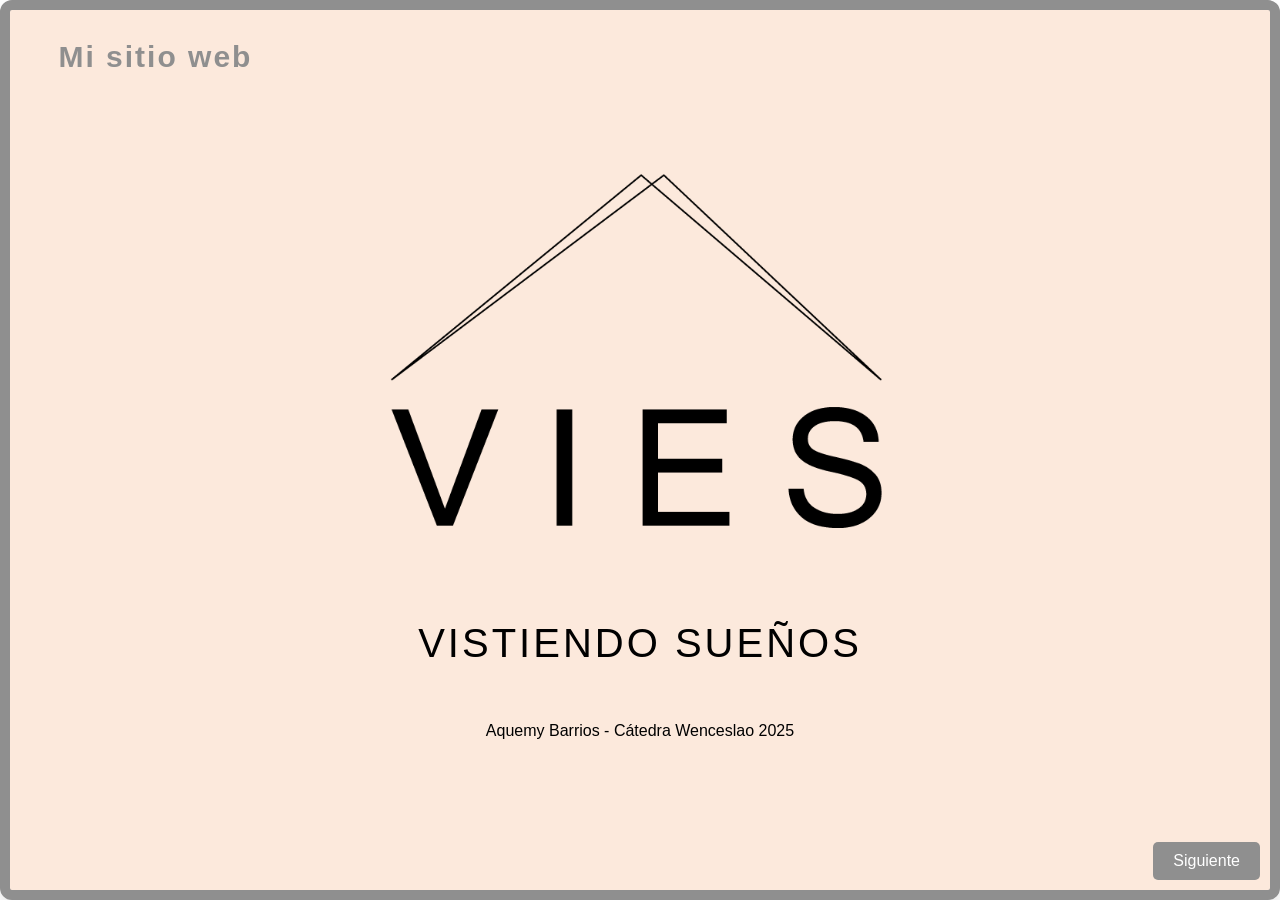
<file: index.html>
<!DOCTYPE html>
<html lang="es">

<head>
  <meta charset="UTF-8" />
  <title>VIES - Presentación</title>
  <!-- Estilo de pagina -->
  <link rel="stylesheet" href="estilos.css" />
  <!-- Logica de pagina -->
  <script defer src="script.js"></script>
</head>

<body>

  <div class="presentacion active" id="placa1">
    <h2 class="titulo">Mi sitio web</h2>
    <img src="./img/VIES.png" alt="Logo de VIES" class="logo" />
    <p class="eslogan">VISTIENDO SUEÑOS</p>
    <p>Aquemy Barrios - Cátedra Wenceslao 2025</p>


  </div>

  <div class="presentacion" id="placa2">
    <h2 class="titulo">Diseño</h2>
    <h3>Tipografía</h3>
    <p>font-family: Arial, sans-serif</p>
    <h3>Paleta de colores</h3>
    <ul class="paleta">
      <li>#FFFFFF</li>
      <li>#000000</li>
      <li>#8f8f8f</li>
    </ul>
  </div>

  <div class="presentacion" id="placa3">
    <h2 class="titulo">Mapa de navegación</h2>
    <img src="./img/mapa.png" alt="mapa de navegación" class="mapa" />
  </div>

  <div class="presentacion" id="placa4">
    <h2 class="titulo">Del boceto al desarrollo</h2>
    <div class="imagenes-boceto">
      <img src="./img/wireframe1.png" alt="wireframe1" class="wireframe-img" />
      <img src="./img/wireframe2.png" alt="wireframe2" class="wireframe-img" />
    </div>
  </div>

  <div class="presentacion" id="placa5">
    <h2 class="titulo">Presupuesto</h2>

    <table style="border-collapse: collapse; font-size: 18px; margin-top: 15px;">
      <thead>
        <tr style="background-color: #e0e0e0;">
          <th style="border: 2px solid #8f8f8f; padding: 10px;">Concepto</th>
          <th style="border: 2px solid #8f8f8f; padding: 10px;">Detalle</th>
          <th style="border: 2px solid #8f8f8f; padding: 10px;">Costo</th>
        </tr>
      </thead>
      <tbody>
        <tr>
          <td style="border: 2px solid #8f8f8f; padding: 10px;">Diseño Visual</td>
          <td style="border: 2px solid #8f8f8f; padding: 10px;">Identiddad visual + Prototipado</td>
          <td style="border: 2px solid #8f8f8f; padding: 10px;">$200.000</td>
        </tr>
        <tr>
          <td style="border: 2px solid #8f8f8f; padding: 10px;">Desarrollo Web</td>
          <td style="border: 2px solid #8f8f8f; padding: 10px;">Maquetación HTML y CSS</td>
          <td style="border: 2px solid #8f8f8f; padding: 10px;">$300.000</td>
        </tr>
        <tr>
          <td style="border: 2px solid #8f8f8f; padding: 10px;">Dominio (.com.ar)</td>
          <td style="border: 2px solid #8f8f8f; padding: 10px;">Registro (NIC Argentina)</td>
          <td style="border: 2px solid #8f8f8f; padding: 10px;">$8.500,00/año</td>
        </tr>
        <tr>
          <td style="border: 2px solid #8f8f8f; padding: 10px;">Hosting</td>
          <td style="border: 2px solid #8f8f8f; padding: 10px;">Plan básico (Towebs)</td>
          <td style="border: 2px solid #8f8f8f; padding: 10px;">
            $3.499,01/mes<br>
            o $37.789,26/año</td>
        </tr>
      </tbody>
    </table>
  
    <p style="font-size: 20px; font-weight: bold; margin-top: 20px;">Total aproximado: $546.289,26</p>
  </div>

  <div class="presentacion" id="placa6">
    <h2 class="titulo">Sitio responsivo</h2>

    <!-- Email marketing embebido -->
    <div
      style="margin:auto; max-width:90%; background-color:#D9D9D9; padding:20px; font-family:Arial, sans-serif; border-radius:10px;">
      <div style="text-align:center;">
        <img src="./img/VIES.png" alt="VIES" width="80" style="margin-bottom: 20px;">
        <h3 style="font-size:16px; color:#333333; margin-top:0;">VISITÁ NUESTRO SITIO</h3>
        <p style="font-size:14px; color:#333333;">Compra y vende cabello natural de manera fácil y segura</p>
      </div>
      <div style="display:flex;  justify-content:center; gap:calc(18.301vw / 250 * 20); margin-top:20px;">

        <!-- Columna 1 -->
        <div style="width: calc(18.301vw); text-align:center; display: flex; justify-content: space-between; flex-direction: column;">
          <img src="./img/img1.jpg" alt="Extensiones" style="width: calc(18.301vw); height: calc(18.301vw / 250 * 309);border-radius:8px;">
          <p style="font-size:14px; color:#333333; margin:10px 0;">¡Tu cabello tiene valor, usalo a tu favor!</p>
          <a href="https://quemibarrios.github.io/VIES/" target="_blank"
            style="background-color:#000000; color:#ffffff; text-decoration:none; padding:10px 20px; display:inline-block; border-radius:5px; font-size: calc(10px + 0.5vw);">CONTÁCTANOS</a>
        </div>

        <!-- Columna 2 -->
        <div style="width: calc(18.301vw); text-align:center; display: flex; justify-content: space-between; flex-direction: column;">
          <img src="./img/img2.jpg" alt="Extensiones" style="width: calc(18.301vw); height: calc(18.301vw / 250 * 309); border-radius:8px;">
          <p style="font-size:14px; color:#333333; margin:10px 0;">¡Transformá tu look hoy mismo!</p>
          <a href="https://quemibarrios.github.io/VIES/" target="_blank"
            style="background-color:#000000; color:#ffffff; text-decoration:none; padding:10px 20px; display:inline-block; border-radius:5px; font-size: calc(10px + 0.5vw);">IR
            AL SITIO</a>
        </div>
      </div>
    </div>
  </div>

  <div class="botones">
    <button id="btnAnterior" style="display:none;">Anterior</button>
    <button id="btnSiguiente">Siguiente</button>
  </div>

</body>

</html>
</file>
<file: estilos.css>
* {
  box-sizing: border-box;
}

body {
  font-family: Arial, sans-serif;
  margin: 0;
  padding: 0;

}

.presentacion {
  position: absolute;
  top: 0;
  left: 0;
  width: 100vw;
  height: 100vh;
  display: none;
  flex-direction: column;
  justify-content: center;
  align-items: center;
  padding: 50px 80px;
  border-radius: 12px;
  box-shadow: 0 8px 16px rgba(0, 0, 0, 0.1);
  background: #fce9dc ;
  text-align: center;
  border: 10px solid #8f8f8f;
}

.presentacion.active {
  display: flex;
}

.titulo {
  color: #8f8f8f;
  font-size: 30px;
  letter-spacing: 2px;
  margin-bottom: 20px;
  left: calc(20px + 3vw);
  top: 15px;
  position: fixed;
}

.logo {
  margin: 30px auto 20px;
  width: 500px;
}

.eslogan {
  font-size: 40px;
  color: #000;
  font-weight: 500;
  letter-spacing: 3px;
  text-align: center;
}

.imagen-boceto {
  width: 300px;
  margin: 10px;
  border: 2px solid #8f8f8f;
}

.link-final {
  font-size: 1.5rem;
  color: #000;
  text-decoration: none;
  margin-top: 20px;
  display: inline-block;
}

.link-final:hover {
  text-decoration: underline;

}

.botones {
  position: fixed;
  bottom: 20px;
  right: 20px;
  display: flex;
  gap: 10px;
  z-index: 9999;
}

#btnAnterior,
#btnSiguiente {
  background-color: #8f8f8f;
  color: white;
  border: none;
  padding: 10px 20px;
  font-size: 1rem;
  cursor: pointer;
  border-radius: 5px;
}

.mapa {
  width: 100%;         /* Ajusta según cómo quieras que se vea */
  max-width: 600px;   /* Límite máximo */
  height: auto;       /* Mantiene proporción */
  margin: 20px auto;  /* Espacio y centrado */
  display: block;
  border-radius: 8px; /* Opcional: esquinas redondeadas */
}

.imagenes-boceto {
  display: flex;
  justify-content: center;
  gap: 40px; /* espacio entre imágenes */
  margin-top: 20px;
  flex-wrap: wrap; /* por si en pantallas chicas no entran en fila */
}

.wireframe-img {
  width: 300px; /* podés ajustar el tamaño si querés más grandes o más chicas */
  border-radius: 8px;
  box-shadow: 0 4px 10px rgba(0, 0, 0, 0.1);
}

.paleta {
display: flex;

}

.paleta li{
display: flex;
list-style: none;
width: 150px;
border: #000 solid 2px;
height: 190%;
align-items: center;
justify-content: center;
}


.paleta li:nth-child(1){
background: #FFFFFF;

}
.paleta li:nth-child(2){
color: #FFF7F1;  
background: #000000;

}
.paleta li:nth-child(3){
background:#8f8f8f;

}
</file>
